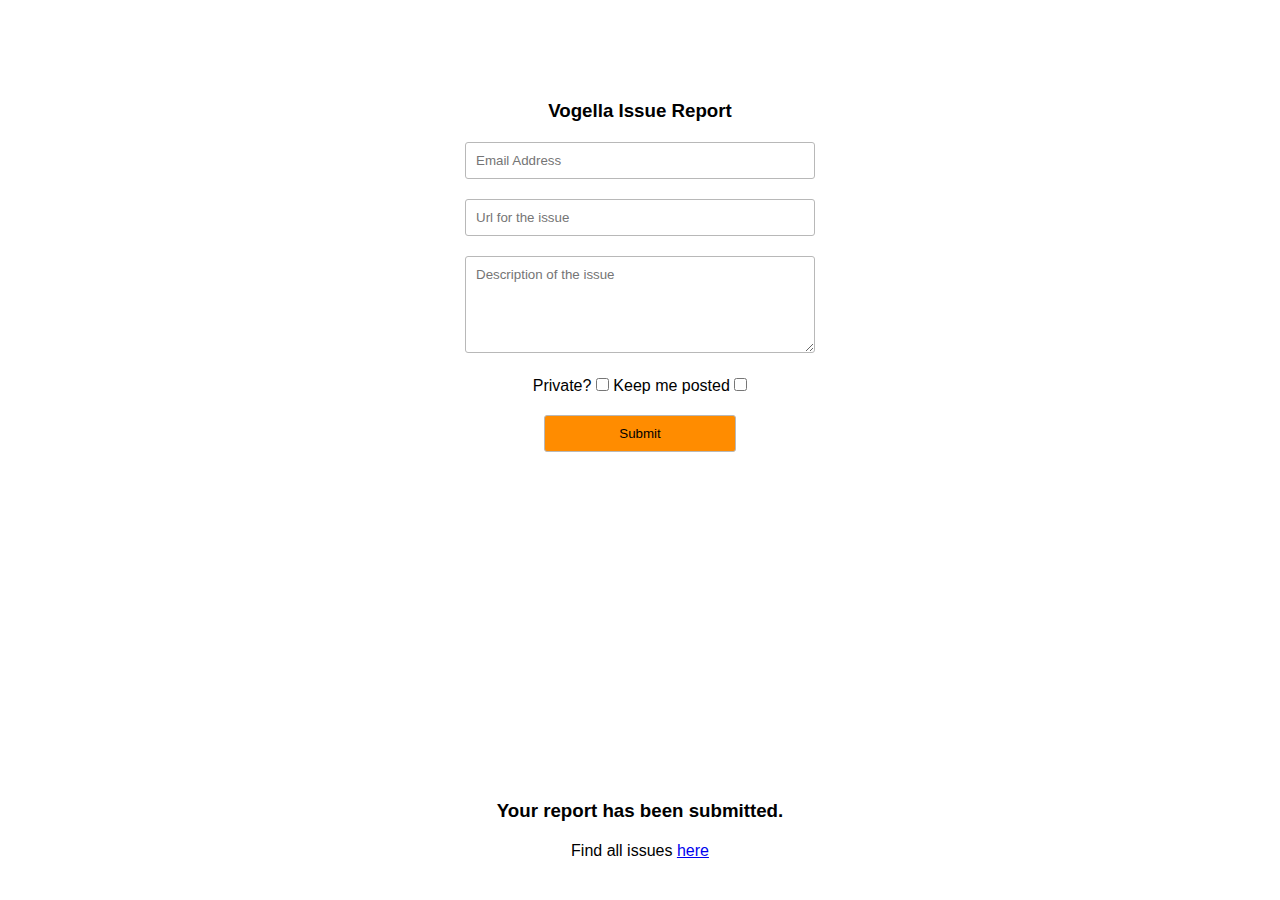
<file: test2/src/main/resources/templates/issues/issuereport_form.html>
<!DOCTYPE html>
<html xmlns:th="http://www.thymeleaf.org">
<head>
    <title>Vogella Issuereport</title>
	<link rel="stylesheet" href="./style.css" />
    <meta charset="UTF-8" />
</head>
<body>
    <div class="container">
        <form method="post" action="#" th:object="${issuereport}" th:action="@{/issuereport}">
            <h3>Vogella Issue Report</h3>
            <input type="text" placeholder="Email Address" id="email" th:field="*{email}"/>
            <input type="text" placeholder="Url for the issue" id="url" th:field="*{url}" />
            <textarea placeholder="Description of the issue" rows="5" id="description" th:field="*{description}" ></textarea>

            <label for="private_id">
                Private?
                <input type="checkbox" name="private" id="private_id" th:field="*{markedAsPrivate}" />
            </label>

            <label for="updates_id">
                Keep me posted
                <input type="checkbox" id="updates_id" name="updates" th:field="*{updates}" />
            </label>

            <input type="submit" value="Submit"/>
        </form>


        <div class="result_message" th:if="${submitted}">
            <h3>Your report has been submitted.</h3>
            <p>Find all issues <a href="/issues">here</a></p>
        </div>
    </div>
</body>
</html>
</file>
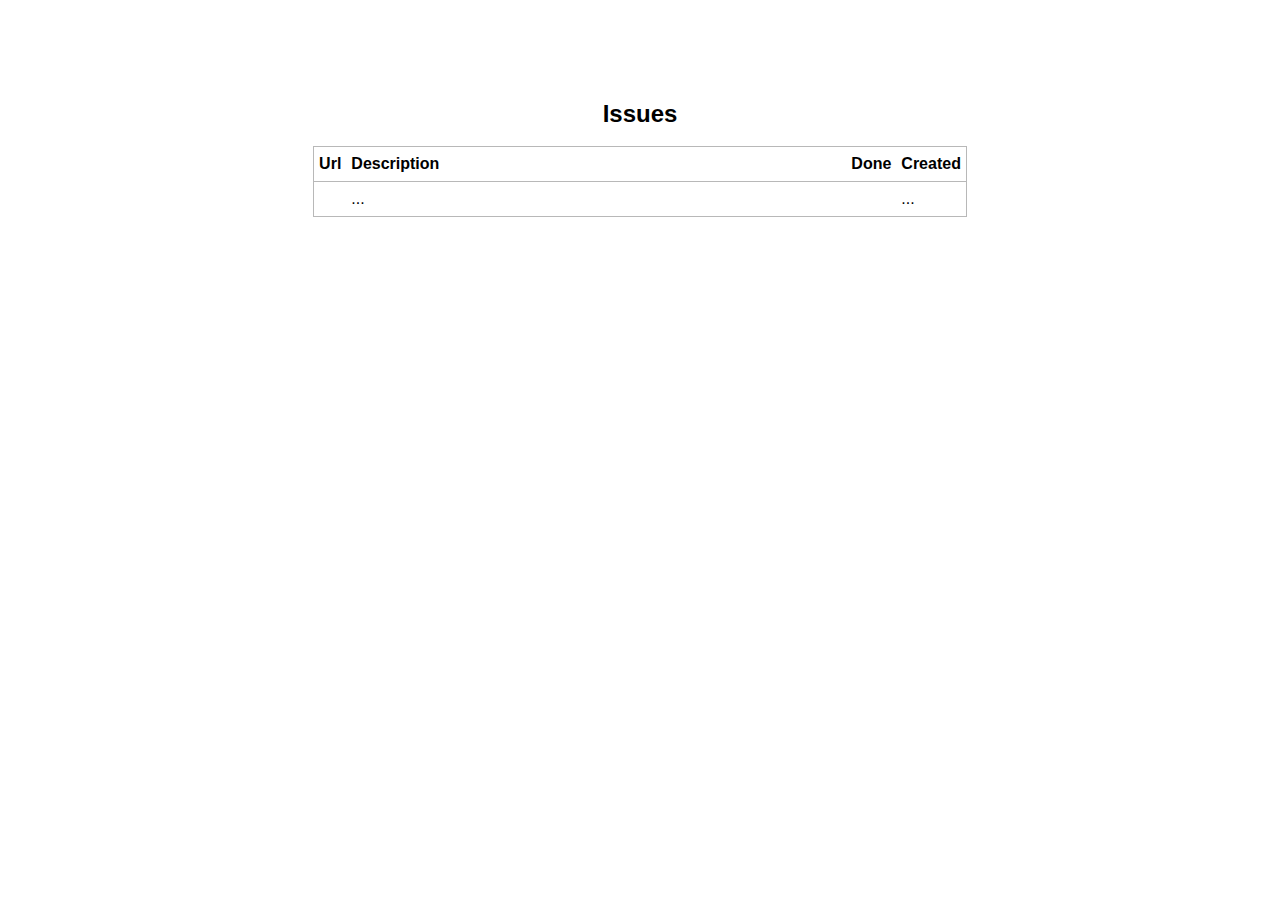
<file: test2/src/main/resources/templates/issues/issuereport_list.html>
<!DOCTYPE html>
<html xmlns:th="http://www.thymeleaf.org">
<head>
    <title>Vogella Issue Report</title>
    <link rel="stylesheet" href="./style.css" />
    <meta charset="UTF-8" />
</head>
<body>
    <div class="container issue_list">
        <h2>Issues</h2>
        <br />
        <table>
            <tr>
                <th>Url</th>
                <th class="desc">Description</th>
                <th>Done</th>
                <th>Created</th>
            </tr>
            <th:block th:each="issue : ${issues}">
                <tr>
                    <td ><a th:href="@{${issue.url}}" th:text="${issue.url}"></a></td>
                    <td th:text="${issue.description}">...</td>
                    <td><span class="status" th:classappend="${issue.done} ? done : pending"></span></td>
                    <td th:text="${issue.created}">...</td>
                </tr>
            </th:block>
        </table>
    </div>
</body>
</html>
</file>
<file: test2/src/main/resources/templates/issues/style.css>
*{
    padding: 0;
    margin: 0;
    box-sizing: border-box;
}
body{
    font-family: sans-serif;
}
.container {
    width: 100vw;
    height: 100vh;
    padding: 100px 0;
    text-align: center;
}
.container form{
    width: 100%;
    height: 100%;
    margin: 0 auto;
    max-width: 350px;
}
.container form input[type="text"], .container form textarea{
    width: 100%;
    padding: 10px;
    border-radius: 3px;
    border: 1px solid #b8b8b8;
    font-family: inherit;
    margin-bottom: 20px;
}
.container h3{
    margin-bottom: 20px;
}
.container form input[type="submit"]{
    max-width: 250px;
    margin: auto;
    display: block;
    width: 55%;
    padding: 10px;
    background: darkorange;
    border: 1px solid #b8b8b8;
    border-radius: 3px;
    margin-top: 20px;
    cursor: pointer;
}
.issue_list table{
    text-align: left;
    border-collapse: collapse;
    border: 1px #b8b8b8 solid;
    margin: auto;
}
.issue_list .desc{
    min-width: 500px;
}
.issue_list td, .issue_list th{
    border-bottom: 1px #b8b8b8 solid;
    border-top: 1px #b8b8b8 solid;
    padding: 5px;
}
.issue_list tr{
    height: 35px;
    transition: background .25s;

}
.issue_list tr:hover{
    background: #eee;
}
.issue_list .status.done:after{
    content: '✓';
}
</file>
